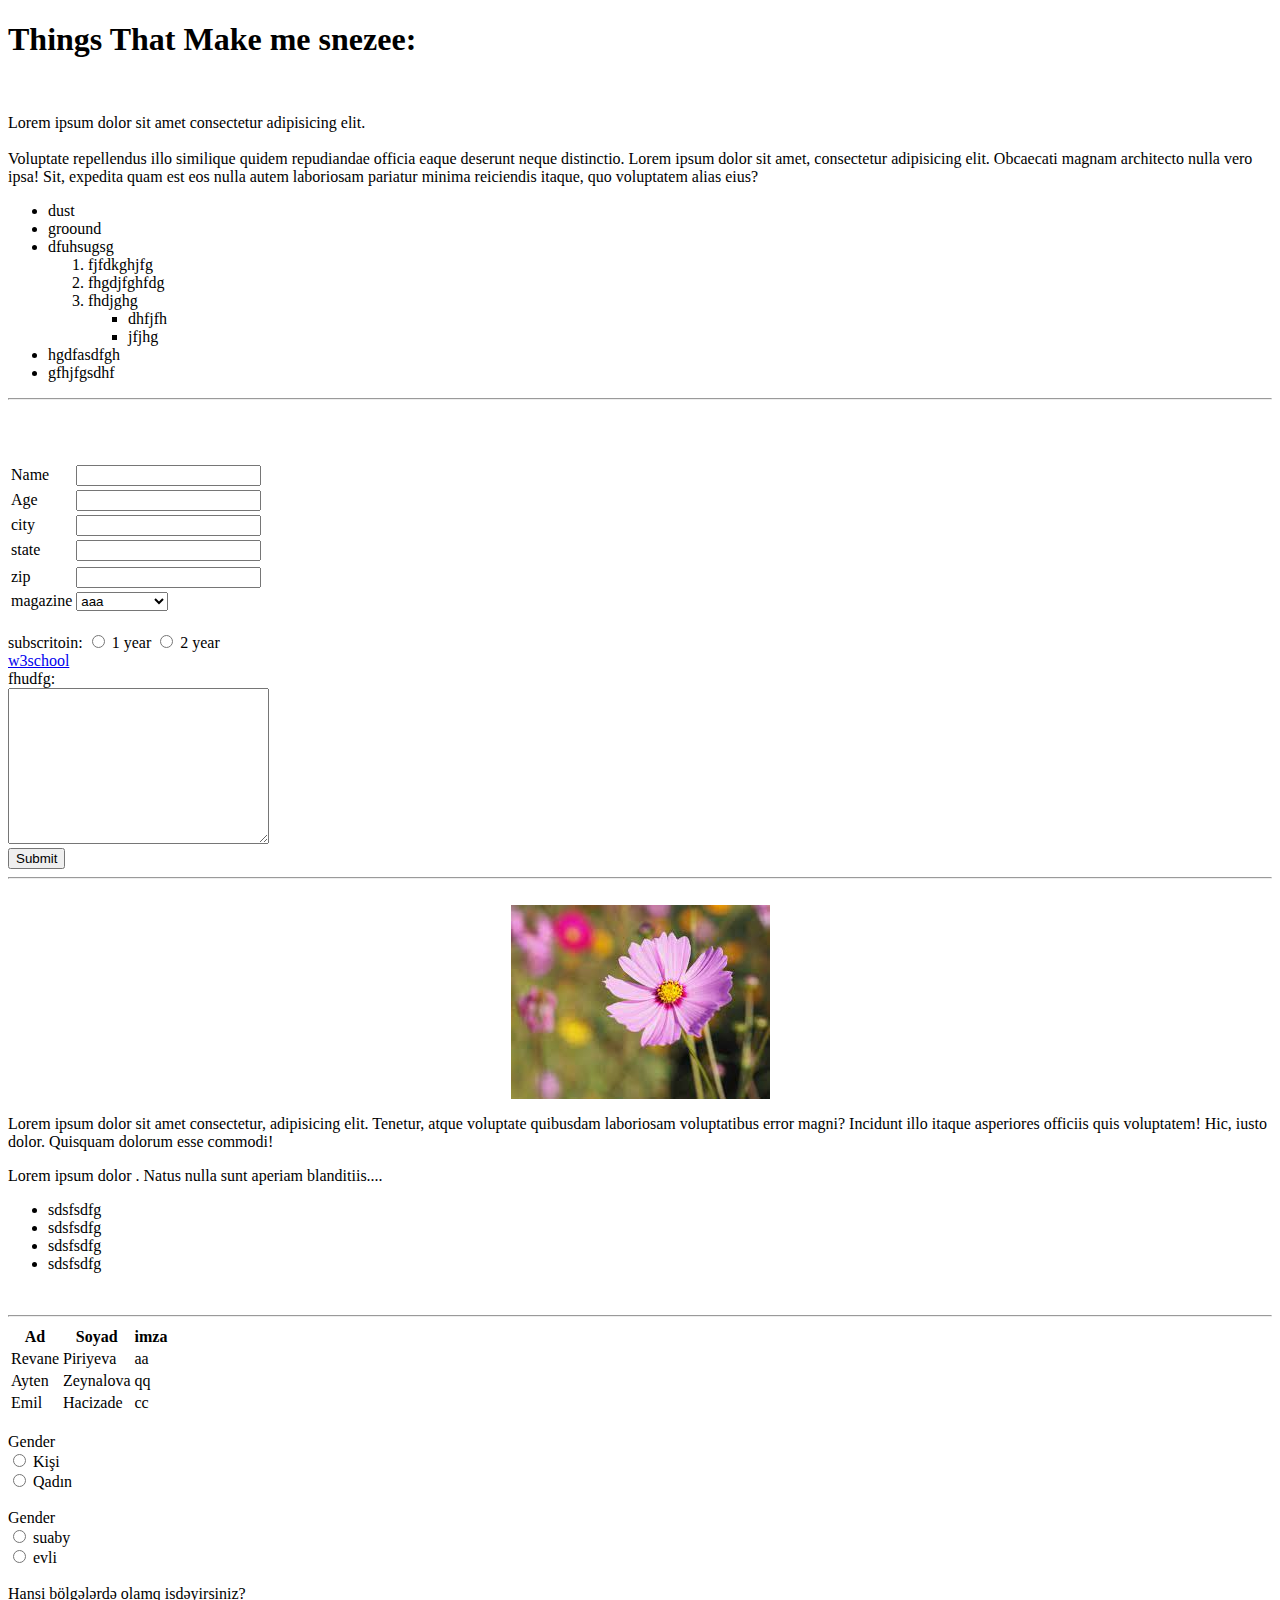
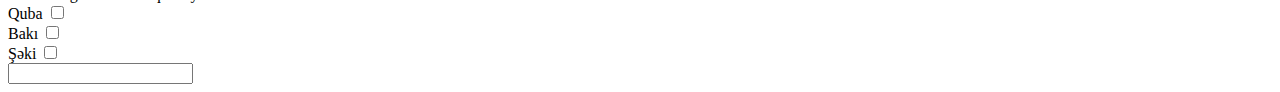
<file: classwork_26.4.22/index.html>
<!DOCTYPE html>
<html lang="az">
<head>
    <meta charset="UTF-8">
    <meta http-equiv="X-UA-Compatible" content="IE=edge">
    <meta name="viewport" content="width=device-width, initial-scale=1.0">
    <title>Document</title>
</head>
<body>
    <h1>  Things That Make me snezee:  </h1>
    <br>   
<p>Lorem ipsum dolor sit amet consectetur adipisicing elit.<br><br>  Voluptate repellendus illo similique quidem repudiandae officia eaque deserunt neque distinctio. Lorem ipsum dolor sit amet, consectetur adipisicing elit. Obcaecati magnam architecto nulla vero ipsa! Sit, expedita quam est eos nulla autem laboriosam pariatur minima reiciendis itaque, quo voluptatem alias eius?      </p> 

<ul>    
    <li>dust</li>
    <li>  groound</li>
    <li>   
     dfuhsugsg
 <ol type="1"> 
<li>fjfdkghjfg</li>
    <li>    fhgdjfghfdg</li>
    <li>    fhdjghg <ul>    <li>dhfjfh</li> <li>    jfjhg</li></ul></li></ol>
    </li>
    <li>hgdfasdfgh</li>
    <li>    gfhjfgsdhf</li>
</ul>
<hr>
<br>
<form action="">
    <table>
        <tr>
        <td>
    <label for="FullName"> Name</label></td>
    <td>
    <input type="text" name="FullName" ></td></tr>
<tr>
   <td> <label> Age</label></td>
    <td><input type="number" min="0" name="Age"></td></tr><br>    <br>    
   <tr><td> <label for="FullName"> city</label></td>
   <td><input type="text" name="FullName" ></td> </tr>   
    <tr><td><label for="FullName"> state</label></td>
   <td> <input type="text" name="FullName" ></td></tr>   
   <tr><tr><td><label for="FullName"> zip</label> </td>
   <td><input type="number" name="FullName" ></td> </tr>
    <tr><td><label for="a">magazine</label></td>
   <td> <select name="aa" id="aa">
        <option value="sa">aaa</option>
        <option value="sa">aaaaaadasf</option>
        <option value="fd">dfdsg</option>
    </select></td> </tr>   </table>
    <br>
    <span>subscritoin:</span>
    
    <input type="radio" name="a" id="a">
    <label for="a">1 year</label>
    <input type="radio" name="a" id="a">
    <label for="a">2 year</label>
    <br>
    <a href="https://www.w3schools.com/tags/tag_select.asp">w3school</a>
    <br>
   <span>fhudfg:</span><br>
   <textarea name="" id="" cols="30" rows="10"></textarea>
    <br>    
    <input type="submit" value="Submit" >
    <hr>
    <br>
    <img style="  display: block; margin-left: auto;  margin-right: auto;  " src="[data-uri]" alt="sorry">

<p> Lorem ipsum dolor sit amet consectetur, adipisicing elit. Tenetur, atque voluptate quibusdam laboriosam voluptatibus error magni? Incidunt illo itaque asperiores officiis quis voluptatem! Hic, iusto dolor. Quisquam dolorum esse commodi!</p>
<p> Lorem ipsum dolor . Natus nulla sunt aperiam blanditiis....</p>
<ul>
    <li>sdsfsdfg</li>
    <li>sdsfsdfg</li>
    <li>sdsfsdfg</li>
    <li>sdsfsdfg</li>
</ul>
<br> 
<hr>    
<table>
    <thead>
        <tr>  
            <th >Ad </th>
            <th> Soyad</th>
            <th>imza</th>
        </tr>
    </thead>
    <tbody> 
        <tr>
            <td >Revane</td>
            <td>Piriyeva</td>
            <td >aa</td>

        </tr>
        <tr>
            <td>Ayten</td>
           <td>Zeynalova</td>
          <td>qq</td>
        </tr>
        <tr>    
        <td>Emil</td>
            <td>Hacizade</td>
            <td>cc</td>
        </tr>
    </tbody>
</table>  
<br>
        <span>Gender</span>
        <br>    
       
        <input type="radio" name="IsMarried" value="true" id="men">
        <label for="men">Kişi</label>
        <br>
        <input type="radio" name="IsMarried" value="false" id="women">
        <label for ="women">Qadın</label>
<br>    
<br>
        <span>Gender</span>
        <br>    
       
        <input type="radio" name="IsMarriedd" value="true" id="men">
        <label for="men">suaby</label>
        <br>
        <input type="radio" name="IsMarriedd" value="false" id="women">
        <label for ="women">evli</label>
<br>    
<br>
<span>Hansi bölgələrdə olamq isdəyirsiniz?</span>
        <br>
        <label> Quba</label>
        <input type="checkbox" name="guba" value="city">
<br>
        <label>Bakı</label>
        <input type="checkbox" name="baku" value="city">
<br>
        <label>Şəki</label>
        <input type="checkbox" name="sheki" value="city">
        <br>
    <input type="search" name="IsMarriedghd"  id="mden">
</body>
</html>
</file>
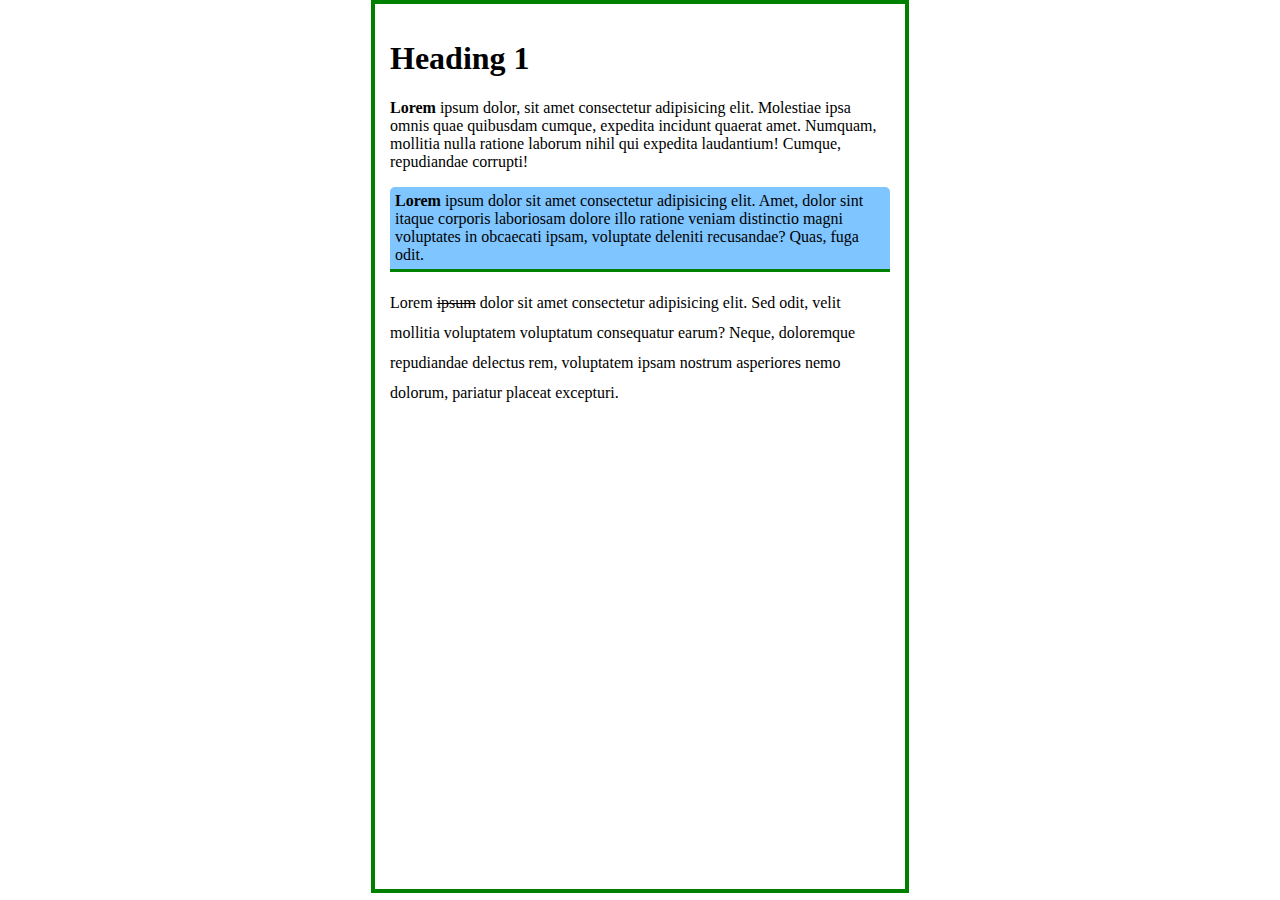
<file: classwork_27.4.22/index.html>
<!DOCTYPE html>
<html lang="en">
<head>
    <meta charset="UTF-8">
    <meta http-equiv="X-UA-Compatible" content="IE=edge">
    <meta name="viewport" content="width=device-width, initial-scale=1.0">
    <title>Document</title>
    <link rel="stylesheet" href="./index.css">
</head>
<body>
    <div style="padding: 15px; height: 95vh; width: 500px; border: 4px solid green; align-items: center; margin-left:auto; margin-right: auto;">
    <h1>Heading 1</h1>
    
    <p> <strong> Lorem   </strong> ipsum dolor, sit amet consectetur adipisicing elit. Molestiae ipsa omnis quae quibusdam cumque, expedita incidunt quaerat amet. Numquam, mollitia nulla ratione laborum nihil qui expedita  laudantium! Cumque, repudiandae corrupti!</p>

    <div class="text2"> <strong>Lorem </strong> ipsum dolor sit amet consectetur adipisicing elit. Amet, dolor sint itaque corporis laboriosam dolore illo ratione veniam distinctio magni voluptates in obcaecati ipsam, voluptate deleniti recusandae? Quas, fuga odit.    </div>

    <p class="text3">Lorem <del>ipsum</del> dolor sit amet consectetur adipisicing elit. Sed odit, velit mollitia voluptatem voluptatum consequatur earum? Neque, doloremque repudiandae delectus rem, voluptatem ipsam nostrum asperiores nemo dolorum, pariatur placeat excepturi. </p>
</div>
</body>
</html>
</file>
<file: classwork_27.4.22/index.css>
.text2{
    background-color: rgb(127, 197, 255);
    padding: 5px;
 border-top-left-radius:5px ;
 border-top-right-radius:5px ;
 border-bottom: 3px solid green  ;
}
.text3{
    line-height: 30px;
}
body{
    
    height: 100%;
    margin: 0;
}
</file>
